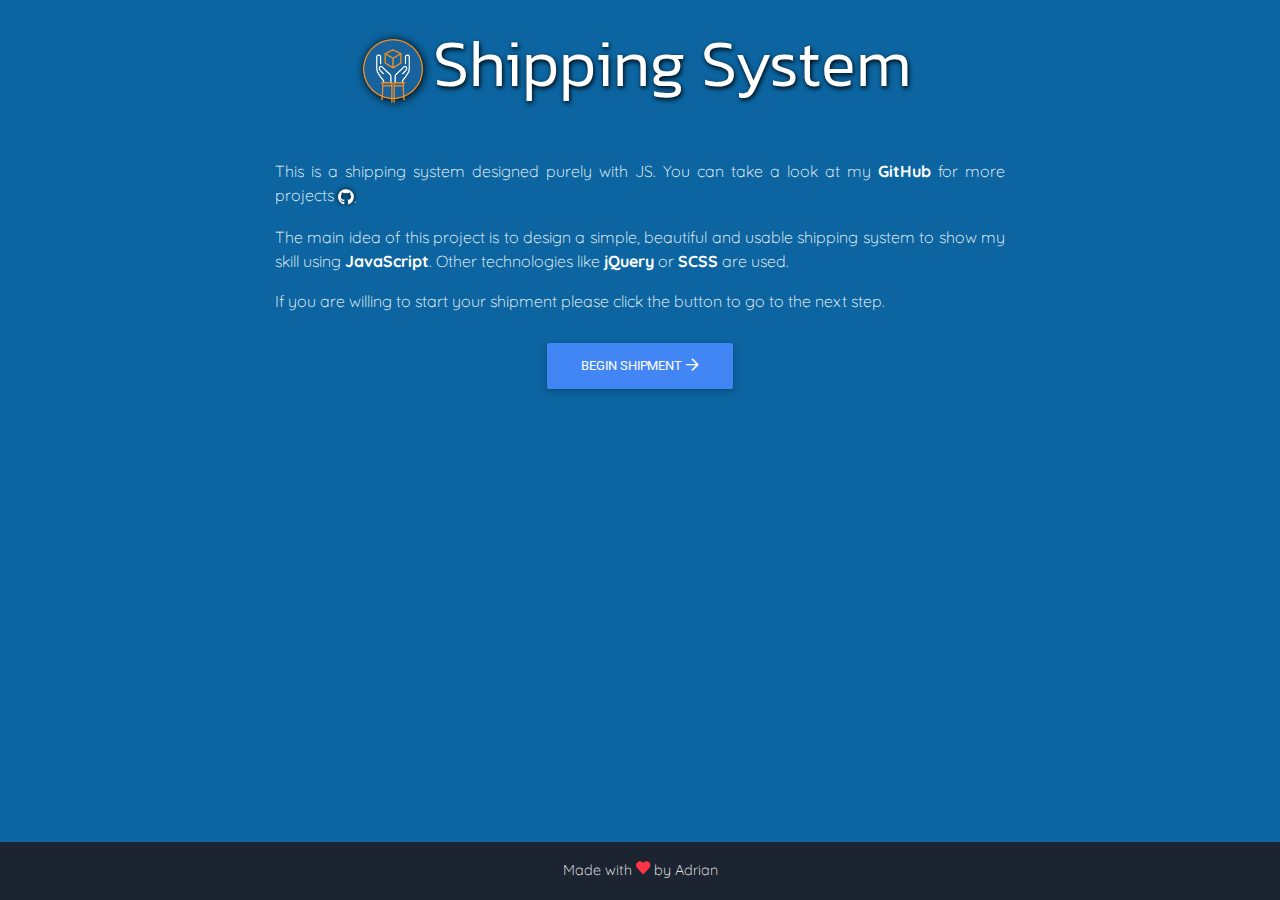
<file: index.html>
<!DOCTYPE html>
<html lang="en">
<head>
    <meta charset="UTF-8">
    <meta name="viewport" content="width=device-width, initial-scale=1.0">
    <meta http-equiv="X-UA-Compatible" content="ie=edge">
    <title>Shipment System</title>

    <!-- VENDORS -->
    <link rel="stylesheet" href="css/vendors/bootstrap.min.css">
    <link rel="stylesheet" href="css/vendors/mdb.min.css">
    <link rel="stylesheet" href="css/vendors/all.min.css">
    <link rel="stylesheet" href="css/vendors/hover-min.css">

    <!-- OWN STYLES -->
    <link rel="stylesheet" href="css/styles-index.css">
</head>
<body>

    <header>
        <div class="container">
            <div class="row">
                    <div class="col-md-12 text-center mt-3 mt-xl-4"> 
                        <h1 class="mr-md-3 text-white d-inline text-center header__title"> 
                            <img height="80" class="header__logo" src="img/main-icon.png" alt="">Shipping System</h1>
                    </div>
                </div><!-- end row -->
        </div><!-- end container -->
    </header>

    <main>
        <div class="container">

            <div class="row">
                <div class="col-md-12 mb-5"></div>
            </div>

            <div class="row">
                <div class="col-md-8 mr-auto ml-auto">
                    <p class="text-white text-justify">This is a shipping system designed purely with JS. You can take a look
                        at my <strong class="font-weight-bold">GitHub</strong> for more projects
                        <a href="https://github.com/adrian00s" target="blank" class="hvr-icon-grow text-white">
                            <i class="fab fa-github hvr-icon icon-shadow"></i>.
                        </a>
                    </p>
                    <p class="text-white text-justify">The main idea of this project is to design a simple, beautiful and usable
                        shipping system to show my skill using <strong class="font-weight-bold">JavaScript</strong>.  
                        Other technologies like <strong class="font-weight-bold">jQuery</strong> 
                        or <strong class="font-weight-bold">SCSS</strong> are used. 
                    </p>
                    <p class="text-white text-justify">
                         If you are willing to start your shipment please click the button to go to the next step.
                    </p>
                </div><!-- end col-md-8 -->
            </div><!-- end row -->

            <div class="row">
                <div class="col-md-12 text-center mt-2 mt-xl-2 mt-md-0">
                    <a href="begin-shipment.html" class="btn btn-primary">Begin shipment <i class="far fa-arrow-right"></i></a>
                </div>
            </div>

        </div><!-- end container -->
    </main>


<footer class="page-footer font-small unique-color-dark fixed-bottom">
        <div class=" text-center py-3">
          <span>Made with 
              <a href="https://github.com/adrian00s" target="blank" class="mb-1 hvr-icon-pop">
                <i class="hvr-icon fas text-danger fa-heart"></i></a> by Adrian </span>
        </div>
</footer><!-- end footer -->














    <!-- VENDORS -->
    <script src="js/vendors/jquery-3.4.1.min.js"></script>
    <script src="js/vendors/bootstrap.min.js"></script>
    <script src="js/vendors/mdb.min.js"></script>
</body>
</html>
</file>
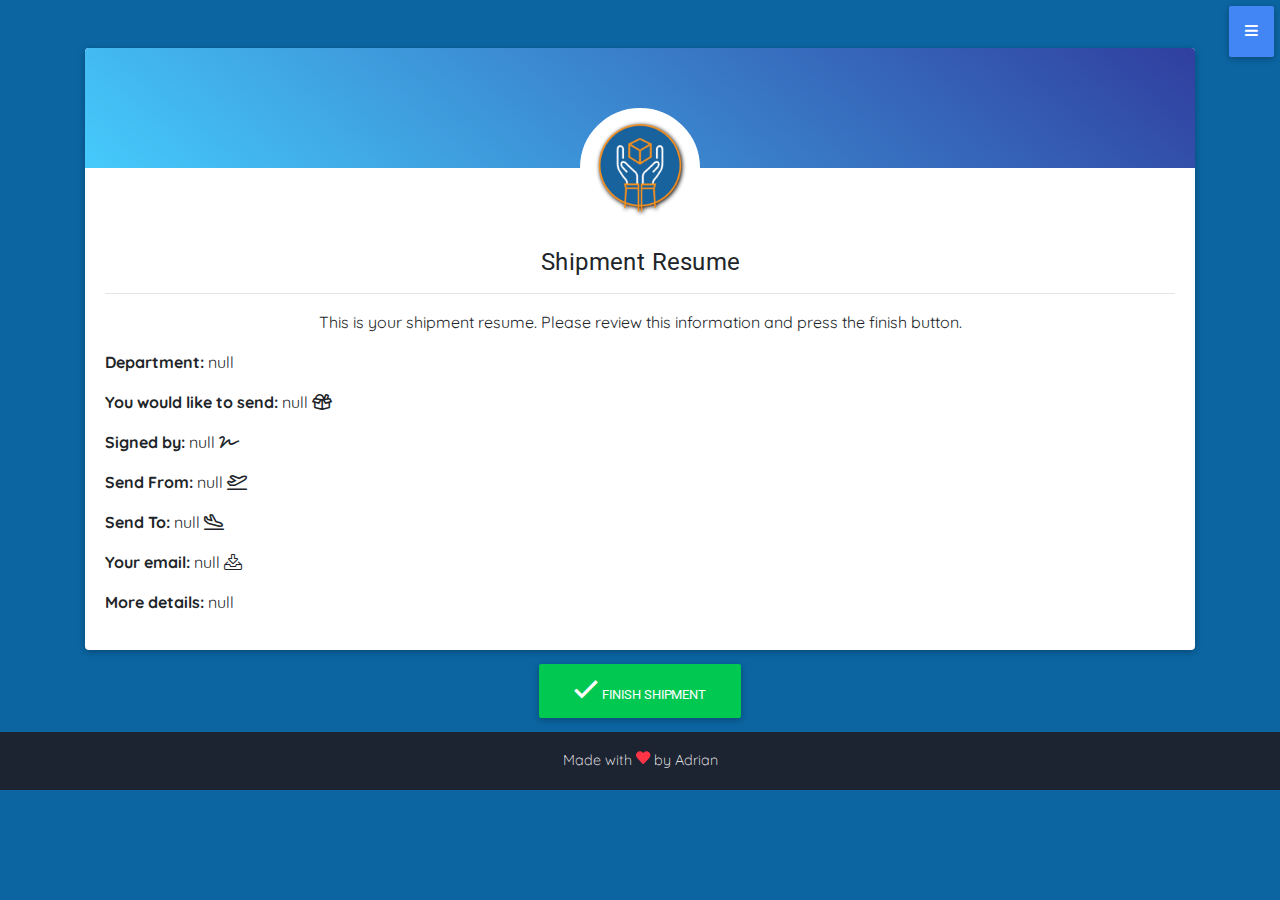
<file: confirm-shipment.html>
<!DOCTYPE html>
<html lang="en">
<head>
    <meta charset="UTF-8">
    <meta name="viewport" content="width=device-width, initial-scale=1.0">
    <meta http-equiv="X-UA-Compatible" content="ie=edge">
    <title>Shipment System</title>

    <!-- VENDORS -->
    <link rel="stylesheet" href="css/vendors/bootstrap.min.css">
    <link rel="stylesheet" href="css/vendors/mdb.min.css">
    <link rel="stylesheet" href="css/vendors/all.min.css">
    <link rel="stylesheet" href="css/vendors/hover-min.css">

    <!-- OWN STYLES -->
    <link rel="stylesheet" href="css/styles-begin-shipment.css">

</head>
<body>

<!-- SideNav -->
<a href="#" data-activates="slide-out" class="float-right btn btn-primary p-3 button-collapse"><i
    class="fas fa-bars"></i></a>

<!-- Sidebar navigation -->
<div class="main-content">
<ul id="slide-out" class="side-nav fixed purple darken-4 custom-scrollbar">

    <li>
        <div class="border-bottom container waves-light text-center pt-2">
            <div class="row">
                <div class="col-md-12">
                   <h2><img height="80" class="header__logo" src="img/main-icon.png" alt="">Ship Sys</h2>
                </div>
            </div>
        </div><!-- end container -->
    </li>

    <li>
      <ul class="pt-2 waves-light border-bottom">
          <div class="container text-center">
              <div class="row">
                  <div class="col-md-12 pl-0">
                        <li><a class="text-white hvr-icon-push" href="https://github.com/adrian00s" target="blank" >
                            <i class="hvr-icon icon-shadow fab fa-github fa-3x"></i>
                        </a>
                    </li>
                  </div>
              </div><!-- end row -->
          </div><!-- end container -->
      </ul>
    </li>
    
    <li>
      <ul class="collapsible collapsible-accordion">
        <li><a class="collapsible-header waves-effect arrow-r"><i class="fas fa-chevron-right"></i> Shipment options
            <i class="fas fa-angle-down rotate-icon"></i></a>
          <div class="collapsible-body">
            <ul>
              <li><a href="begin-shipment.html" class="waves-effect">Begin Shipment</a>
              </li>
              <li><a href="confirm-shipment.html" class="waves-effect sidenav-selected">Confirm Shipment</a>
              </li>
            </ul>
          </div>
        </li>
      </ul><!-- end collapsible-accordion -->
    </li>

  </ul>
  <div class="sidenav-bg rgba-blue-strong"></div>
</div>


    <main>

    <!-- DESIGN PURPOSES -->
      <div class="container mb-5">
        <div class="row">
          <div class="col-md-12"></div>
        </div>
      </div>

      <div class="container mb-5 d-block d-md-none">
        <div class="row">
          <div class="col-md-12"></div>
        </div>
      </div>
 <!-- DESIGN PURPOSES -->

 <div class="container" id="shipment-details">
     <div class="row">
         <div class="col-md-12">
            <div class="card testimonial-card">

                <div class="card-up blue-gradient"></div>
              
                <div class="avatar mx-auto white">
                  <img src="img/main-icon.png" class="header__logo rounded-circle" alt="Shipment logo">
                </div>
              
                <div class="card-body">
                  <h4 class="card-title">Shipment Resume</h4>
                  <hr>
                  <p>This is your shipment resume. Please review this information and press the finish button.</p>

                  <div class="container p-0">
                    <div class="row">
                      <div class="col-md-12 text-left">
                        <p id="selectedDepartment" class="font-weight-bold">Department:</p>
                        <p id="wouldLikeToSend" class="font-weight-bold">You would like to send:</p>
                        <p id="whoAreYou" class="font-weight-bold">Signed by:</p>
                        <p id="sendFrom" class="font-weight-bold">Send From:</p>
                        <p id="sendTo" class="font-weight-bold">Send To:</p>
                        <p id="email" class="font-weight-bold">Your email:</p>
                        <p id="details" class="font-weight-bold">More details:</p>
                      </div><!-- end col-md-12 -->
                    </div>
                  </div><!-- end container -->

                </div><!-- end card-body -->
            
              </div>
         </div><!-- end col-md-12 -->
     </div><!-- end row -->
 </div><!-- end container -->
 
  <div class="container">
    <div class="row">
      <div class="col-md-12 text-center mt-2 mb-2">
          <button id="hide-shipment-details" data-toggle="modal" data-target="#centralModalSuccess" type="button" class="btn btn-success"><i class="far fa-check fa-2x"></i> FINISH SHIPMENT</button>
      </div>
    </div>
  </div>

<div class="container">


<div class="modal fade" id="centralModalSuccess" tabindex="-1" role="dialog" aria-labelledby="myModalLabel"
aria-hidden="true">
<div class="modal-dialog modal-notify modal-success" role="document">

  <div class="modal-content">

    <div class="modal-header">
      <p class="heading lead">Success</p>

      <button type="button" class="close" data-dismiss="modal" aria-label="Close">
        <span aria-hidden="true" class="white-text">&times;</span>
      </button>
    </div>


    <div class="modal-body">
      <div class="text-center">
        <i class="fas fa-check fa-4x mb-3 animated jackInTheBox"></i>
        <p id="modalMessage">Your order has been successfully sent to <span class="font-weight-bold">Logistics</span> Department. 
        An e-mail will be sent to</p>
      </div>
    </div><!-- end body -->


    <div class="modal-footer justify-content-center">
      <a href="index.html" type="button" id="ok-modal" class="btn btn-outline-success waves-effect">OK, thanks <i class="fal fa-smile-beam"></i></a>
    </div>

  </div><!-- end modal content -->
</div><!-- end modal-dialog -->
</div><!-- end modal fade -->
</div><!-- end container -->
  
  

  
 </main>





<footer class="page-footer font-small unique-color-dark position-sticky">
        <div class=" text-center py-3">
          <span>Made with 
              <a href="https://github.com/adrian00s" target="blank" class="mb-1 hvr-icon-pop">
                <i class="hvr-icon fas text-danger fa-heart"></i></a> by Adrian </span>
        </div>
</footer><!-- end footer -->














    <!-- VENDORS -->
    <script src="js/vendors/jquery-3.4.1.min.js"></script>
    <script src="js/vendors/bootstrap.min.js"></script>
    <script src="js/vendors/mdb.min.js"></script>
    <script src="js/vendors/devtools-detect.js"></script>

    <!-- SELF -->
    <script src="js/sidebar.js"></script>
    <script src="js/select-options.js"></script>
    <script type="module">
             // Get notified when it's opened/closed
            window.addEventListener('devtoolschange', event => {
                if(event.detail.isOpen) $('.main-content').css('display','none');
            });
      </script>
      <script type="module" src="js/summary.js"></script>
      <script src="js/modal.js"></script>
</body>
</html>
</file>
<file: css/styles-index.css>
@import url("https://fonts.googleapis.com/css?family=Kanit:300&display=swap");
@import url("https://fonts.googleapis.com/css?family=Quicksand&display=swap");
body {
  background: #0C65A1;
}

p, span, i, em, li {
  font-family: 'Quicksand';
}

.header__title {
  font-size: 4.0625rem;
  text-shadow: 1px 2px 5px #000;
  margin-top: 50px;
  font-family: 'Kanit';
}

@media (max-width: 1200px) {
  .header__title {
    font-size: calc(1.53125rem + 3.375vw) ;
  }
}

.header__logo {
  -webkit-filter: drop-shadow(1px 1px 5px #000);
          filter: drop-shadow(1px 1px 5px #000);
}

.icon-shadow {
  text-shadow: 0px 0px 5px #000;
}
/*# sourceMappingURL=styles-index.css.map */
</file>
<file: css/styles-begin-shipment.css>
@import url("https://fonts.googleapis.com/css?family=Kanit:300&display=swap");
@import url("https://fonts.googleapis.com/css?family=Quicksand&display=swap");
body {
  background: #0C65A1;
}

p, span, i, em, li {
  font-family: 'Quicksand';
}

.main-content {
  display: none;
}

.header__logo {
  -webkit-filter: drop-shadow(1px 1px 2px #000);
          filter: drop-shadow(1px 1px 2px #000);
}

.sidenav__selected {
  background: #310269 !important;
}

.select-dropdown {
  color: white;
}

.icon-shadow {
  text-shadow: 0px 0px 5px #000;
}
/*# sourceMappingURL=styles-begin-shipment.css.map */
</file>
